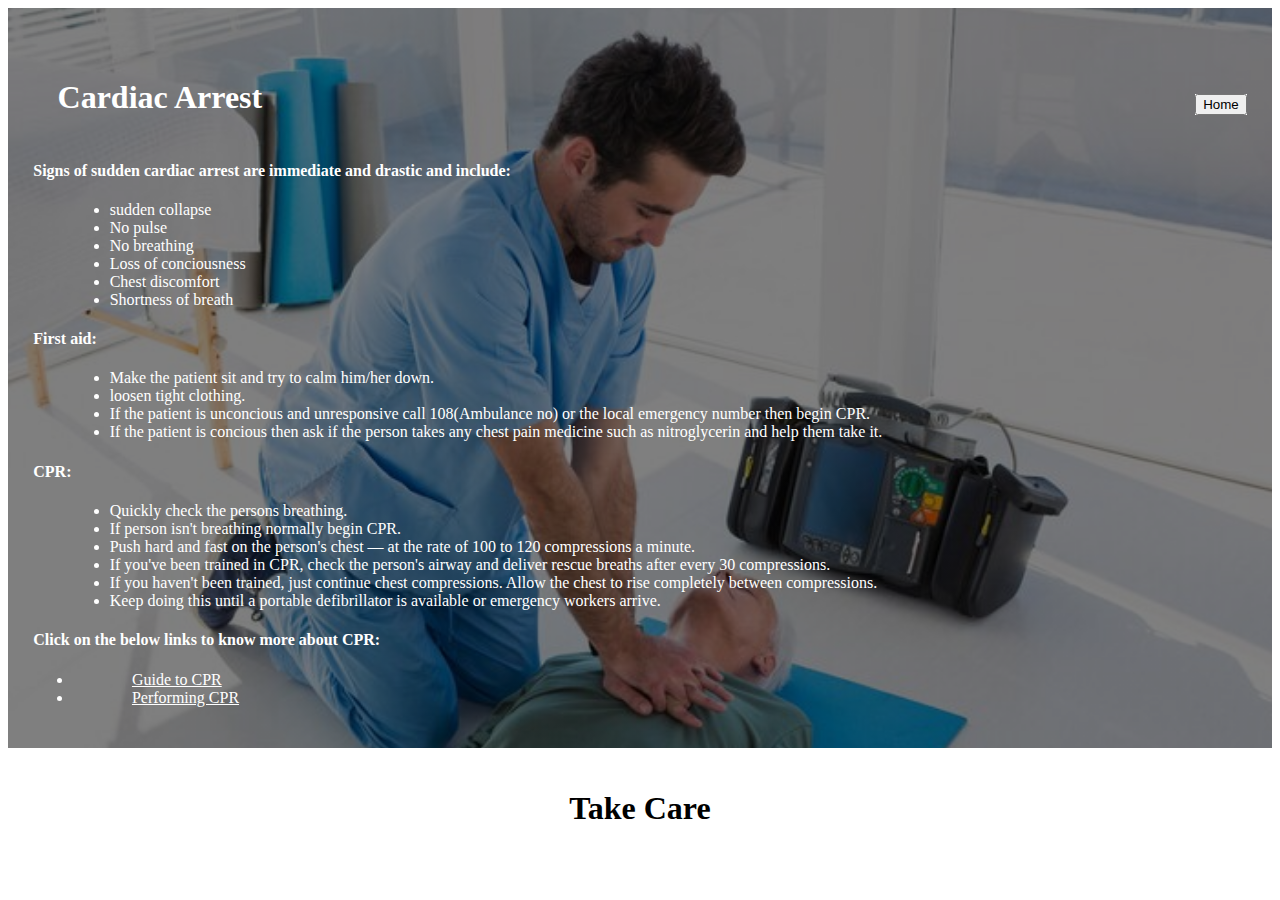
<file: src/cardiac arrest.html>
<!DOCTYPE html>
<html lang="en">
<head>
    <meta charset="UTF-8">
    <meta http-equiv="X-UA-Compatible" content="IE=edge">
    <meta name="viewport" content="width=device-width, initial-scale=1.0">
    <style>
        .body,.heading{
            background-image:linear-gradient(rgba(0, 0, 0, 0.5), rgba(0, 0, 0, 0.5)), url("asset/image13.jpg");
            background-attachment: fixed;
            background-size: cover;
            background-position: top center;  
            height: 100%;
            background-repeat: no-repeat;
            padding: 2%;
            color: white;
        }
        .heading{
            color: black;
            text-align: left;
            color: white;
        }
        .list1, .list2, .list3{
            text-align: left;
            padding-left: 3%;
            
         }
         .btn{
             background: white;
             color: black;
             float: right;
             margin-top: 5%;
         } 
         .cpr{
            margin-top: 20%;
            padding-left:5%;
            color: white;
         }
         .end{
             text-align: center;
             font-size: 32px;
             font-family: 'Satisfy', cursive;

         }
         
    </style>
    <title>Cardiac Arrest</title>
</head>
<body>
    
    <div class="body">
        <a href="index.html" class="btn site-btn1 px-4 py-3 mr-4 btn-dark"><button>Home</button></a>
        <h1 class="heading">Cardiac Arrest</h1>
        <h4>Signs of sudden cardiac arrest are immediate and drastic and include:</h4>
        <div class="list1">
                <ul class="li1">
                    <li>sudden collapse</li>
                    <li>No pulse</li>
                    <li>No breathing</li>
                    <li>Loss of conciousness</li>
                    <li>Chest discomfort</li>
                    <li>Shortness of breath</li>
                </ul>
            </div>
            <h4>First aid:</h4>
                <div class="list2">
                    <ul class="li2">
                        <li>Make the patient sit and try to calm him/her down.</li>
                        <li>loosen tight clothing.</li>
                        <li>If the patient is unconcious and unresponsive call 108(Ambulance no) or the local emergency number then begin CPR.</li>
                        <li>If the patient is concious then ask if the person takes any chest pain medicine such as nitroglycerin and help them take it.</li>
                    </ul>
            </div>
            <h4>CPR:</h4>
            <div class="list3">
                <ul class="li3">
                    <li>Quickly check the persons breathing.</li>
                    <li>If person isn't breathing normally begin CPR.</li>
                    <li>Push hard and fast on the person's chest — at the rate of 100 to 120 compressions a minute.</li>
                    <li>If you've been trained in CPR, check the person's airway and deliver rescue breaths after every 30 compressions.</li>
                    <li>If you haven't been trained, just continue chest compressions. Allow the chest to rise completely between compressions. </li>
                    <li> Keep doing this until a portable defibrillator is available or emergency workers arrive.</li>
                </ul>
            </div>
            <h4>Click on the below links to know more about CPR:</h4>
            <ul>
                <li><a class="cpr" href="https://www.youtube.com/watch?v=hizBdM1Ob68">Guide to CPR</a></li>
                <li><a class="cpr" href="https://www.youtube.com/watch?v=1lwRQTGzKcw"> Performing CPR </a></li>
            </ul>
            
    </div>
   <div class="last">
       <h4 class="end"> Take Care</h4>
   </div>
</body>
</html>
</file>
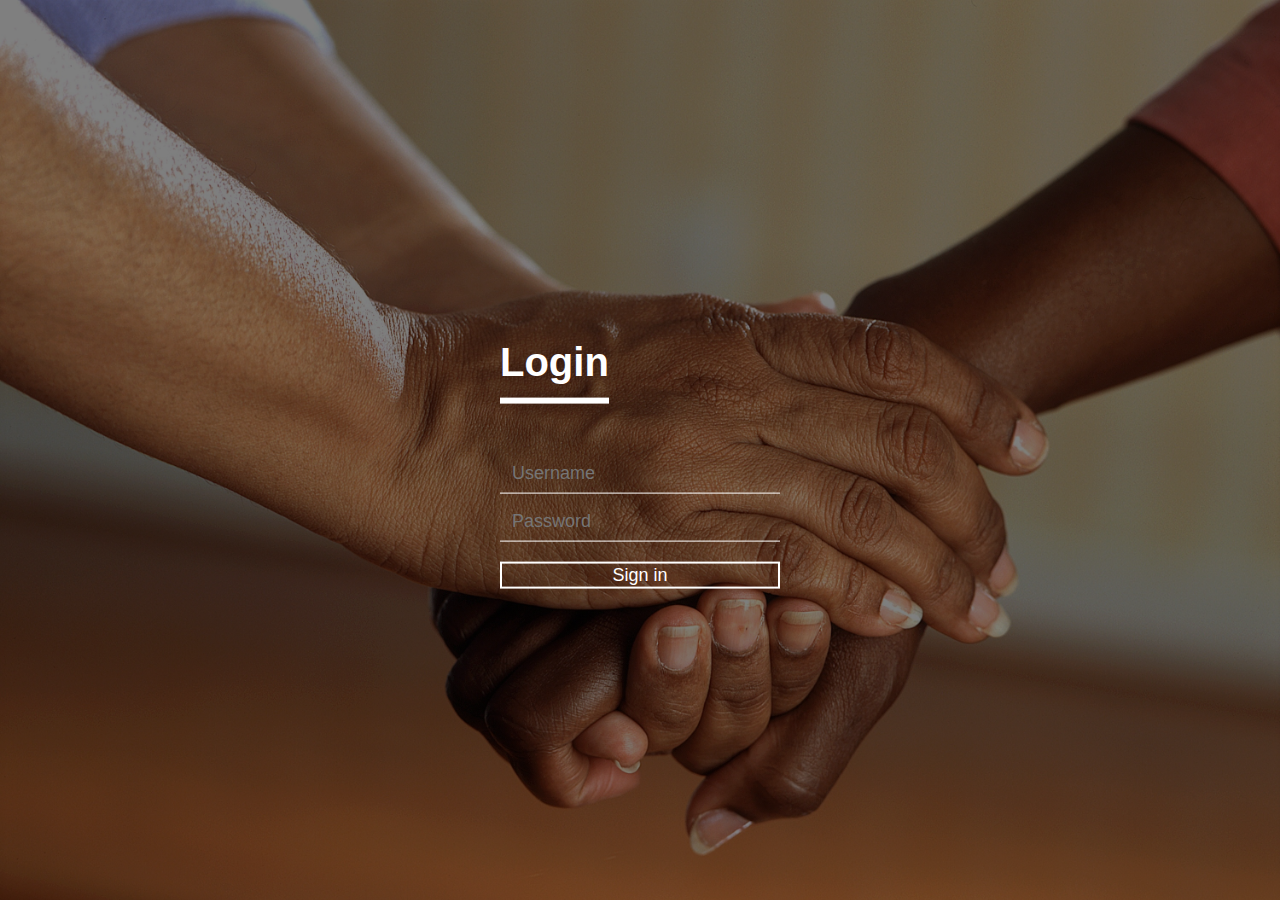
<file: src/login.html>
<html lang="en">
<head>
    <meta charset="UTF-8">
    <meta http-equiv="X-UA-Compatible" content="IE=edge">
    <meta name="viewport" content="width=device-width, initial-scale=1.0">
    <link rel="stylesheet" href="login.css">
    <title>login</title>
</head>
<body>
    <div class="login-box">
        <h1>Login</h1>
        <div class="textbox">
            <input type="text" placeholder="Username" name="" value="">
        </div>
        <div class="textbox">
            <input type="password" placeholder="Password" name="" value="">
        </div>

        <input class="btn" type="button" name="" value="Sign in">
    </div>
</body>
</html>
</file>
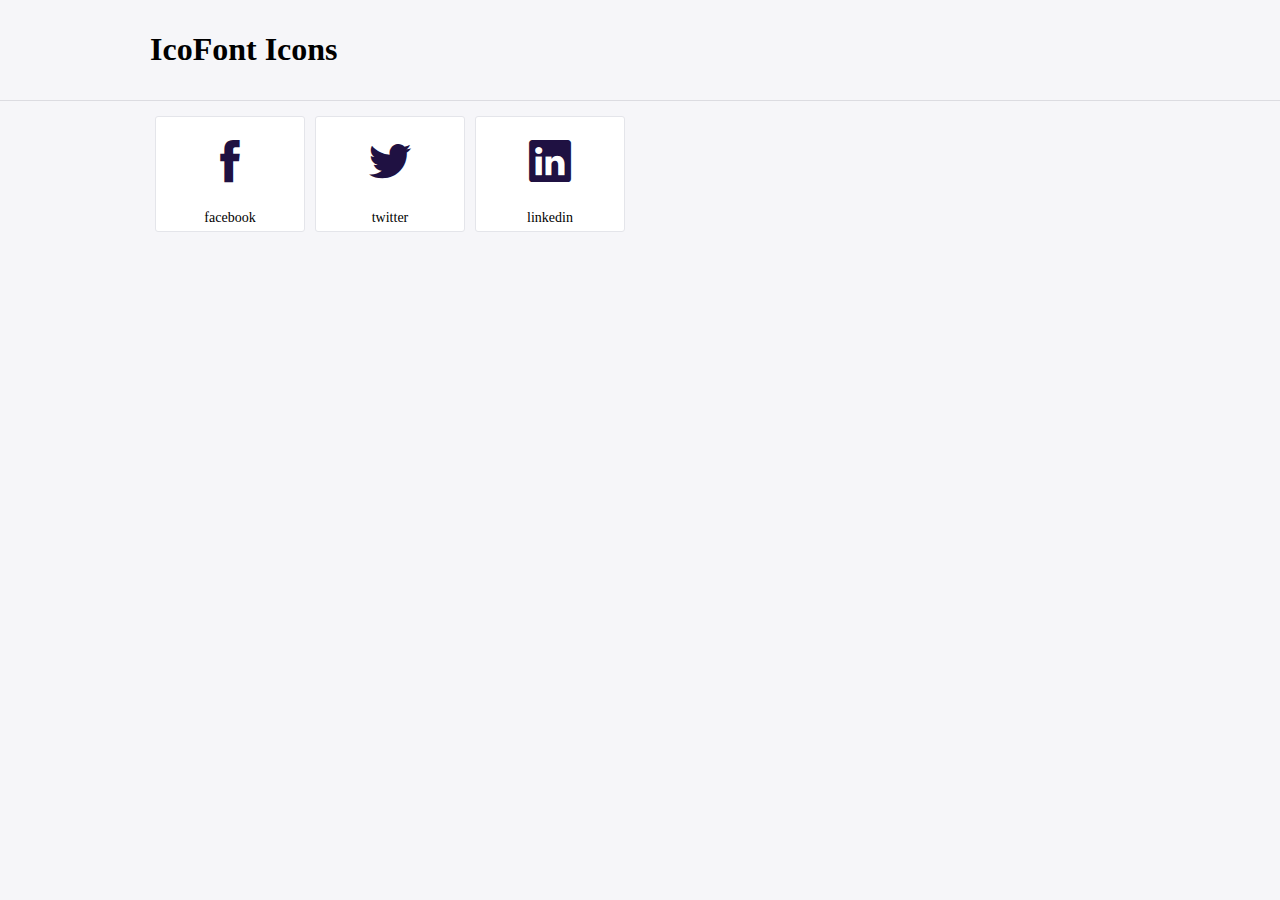
<file: src/asset/icofont (1)/icofont/demo.html>
<!DOCTYPE html>
	<html>
	<head>
		<meta charset="utf-8">
		<title>Examples | IcoFont</title>
		<link rel="stylesheet" type="text/css" href="./icofont.min.css">
		<style type="text/css">
			body {
				margin: 0;
				padding: 0;
				background: #F6F6F9;
			}
			.header {
				border-bottom: 1px solid #DCDCE1;
				padding: 10px 0;
				margin-bottom: 10px;
			}
			.container {
				width: 980px;
				margin: 0 auto;
			}
			.ico-title {
				font-size: 2em;
			}
			.iconlist {
				margin: 0;
				padding: 0;
				list-style: none;
				text-align: center;
				width: 100%;
				display: flex;
				flex-wrap: wrap;
				flex-direction: row;
			}
			.iconlist li {
				position: relative;
				margin: 5px;
				width: 150px;
				cursor: pointer;
			}
			.iconlist li .icon-holder {
				position: relative;
				text-align: center;
				border-radius: 3px;
				overflow: hidden;
				padding-bottom: 5px;
				background: #ffffff;
				border: 1px solid #E4E5EA;
				transition: all 0.2s linear 0s;
			}
			.iconlist li .icon-holder:hover {
				background: #00C3DA;
				color: #ffffff;
			}
			.iconlist li .icon-holder:hover .icon i {
				color: #ffffff;
			}
			.iconlist li .icon-holder .icon {
				padding: 20px;
				text-align: center;
			}
			.iconlist li .icon-holder .icon i {
				font-size: 3em;
				color: #1F1142;
			}
			.iconlist li .icon-holder span {
				font-size: 14px;
				display: block;
				margin-top: 5px;
				border-radius: 3px;
			}
		</style>
	</head>
	<body>
	<div class="header">
		<div class="container">
			<h1 class="ico-title"> IcoFont Icons </h1>
		</div>
	</div>
	<div class="container">
		<ul class="iconlist">
		
		<li>
			<div class="icon-holder">
				<div class="icon"> 
					<i class="icofont-facebook"></i>
				</div> 
				<span> facebook </span>
			</div>
		</li>
		
		<li>
			<div class="icon-holder">
				<div class="icon"> 
					<i class="icofont-twitter"></i>
				</div> 
				<span> twitter </span>
			</div>
		</li>
		
		<li>
			<div class="icon-holder">
				<div class="icon"> 
					<i class="icofont-linkedin"></i>
				</div> 
				<span> linkedin </span>
			</div>
		</li>
		
		</ul>
	</div>	
	</body>
	</html>
</file>
<file: src/login.css>
body {
    margin: 0;
    padding: 0;
    font-family: sans-serif;
    background: linear-gradient(rgba(0, 0, 0, 0.5), rgba(0, 0, 0, 0.5)), url("asset/image 1.jpg") no-repeat;
    background-size: cover;
}

.login-box {
    width: 280px;
    position: absolute;
    top: 50%;
    left: 50%;
    transform: translate(-50%, -50%);
    color: white;
}

.login-box h1 {
    float: left;
    font-size: 40px;
    border-bottom: 6px solid;
    margin-bottom: 50px;
    padding: 13px 0;

}

.textbox {
    width: 100%;
    overflow: hidden;
    font-size: 20px;
    padding: 8px 0;
    margin: 8px 0;
    border-bottom: 1px solid white;

}

.textbox i {
    width: 26px;
    float: left;
    text-align: center;
}

.textbox input {
    border: none;
    outline: none;
    background: none;
    color: white;
    font-size: 18px;
    width: 80%;
    float: left;
    margin: 0 10px;
}

.btn {
    width: 100%;
    background: none;
    border: 2px solid white;
    font-size: 18px;
    cursor: pointer;
    margin: 12px 0;
    color: white;
}
</file>
